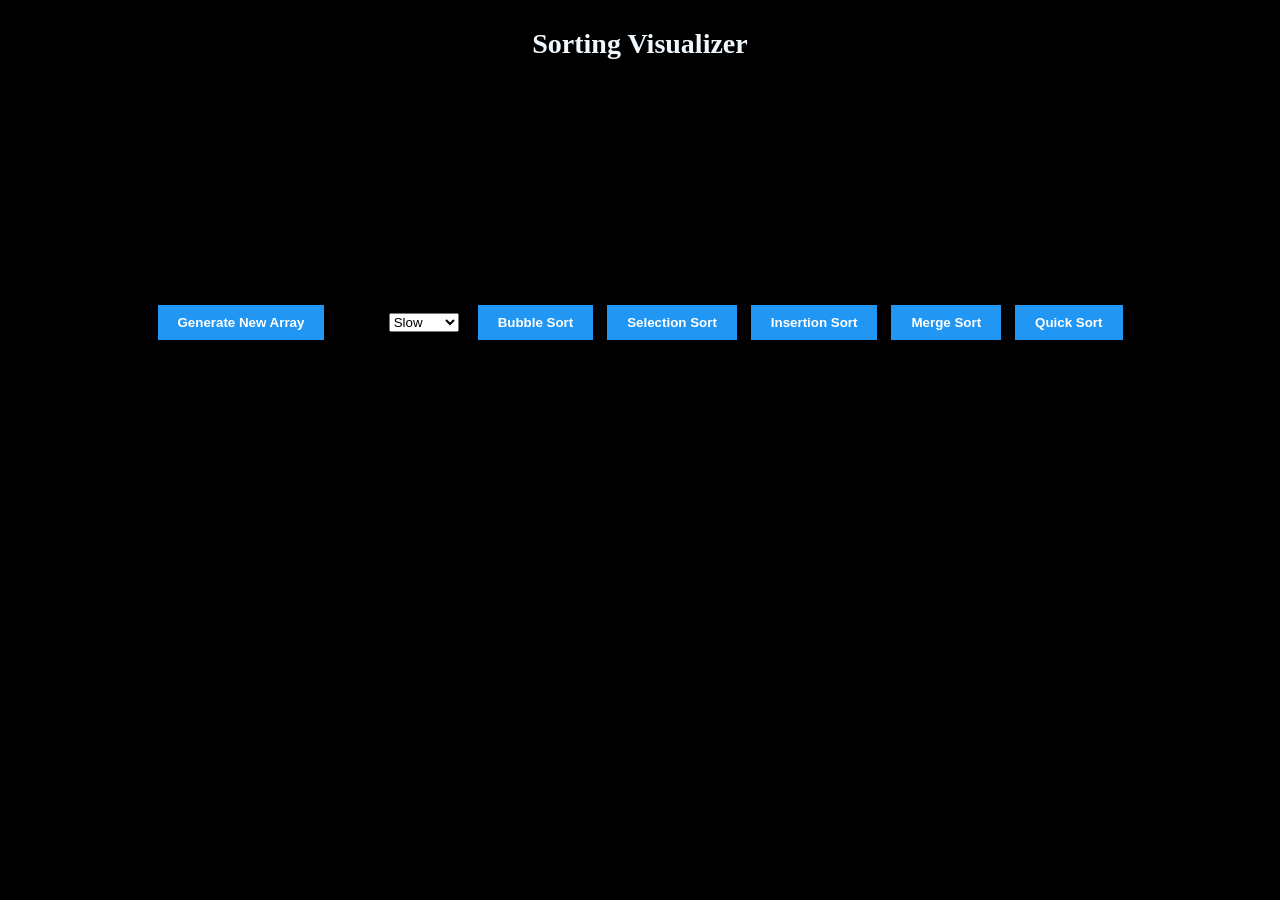
<file: index.html>
<!DOCTYPE html>
<html>
<head>
  <title>Sorting Visualizer</title>
  <link rel="stylesheet" type="text/css" href="/style.css">
</head>
<body>
  <div class="container">
    <h1>Sorting Visualizer</h1>
    <div id="bars-container"></div>
    <div id="controls">
      <button id="generate">Generate New Array</button>
      <div id="speed-control">
        <label for="speed">Speed:</label>
        <select id="speed">
          <option value="50">Slow</option>
          <option value="25">Medium</option>
          <option value="5">Fast</option>
        </select>
      </div>
      <button id="bubble-sort">Bubble Sort</button>
      <button id="selection-sort">Selection Sort</button>
      <button id="insertion-sort">Insertion Sort</button>
      <button id="merge-sort">Merge Sort</button>
      <button id="quick-sort">Quick Sort</button>
    </div>
  </div>

  <script src="/script.js"></script>
</body>
</html>
</file>
<file: style.css>
body{
background-color: black;
}
h1
{
    color: aliceblue;
    margin-top: 0%;
}
.container {
    text-align: center;
    padding: 20px;
  }
  
  h1 {
    font-size: 28px;
    margin-bottom: 20px;
  }
  
  #bars-container {
    display: flex;
    justify-content: center;
    align-items: flex-end;
    height: 200px;
  }
  
  .bar {
    display: inline-block;
    background-color: #2196F3;
    width: 7px;
    margin: 0 1px;
  }
  
  #controls {
    margin-top: 20px;
  }
  
  button {
    margin: 5px;
    padding: 10px 20px;
    background-color:#2196F3;
    border: none;
    color: white;
    font-weight: bold;
    cursor: pointer;
  }
  
  #speed-control {
    display: inline-block;
    margin-right: 10px;
  }
  
  label {
    font-weight: bold;
    margin-right: 5px;
  }
</file>
